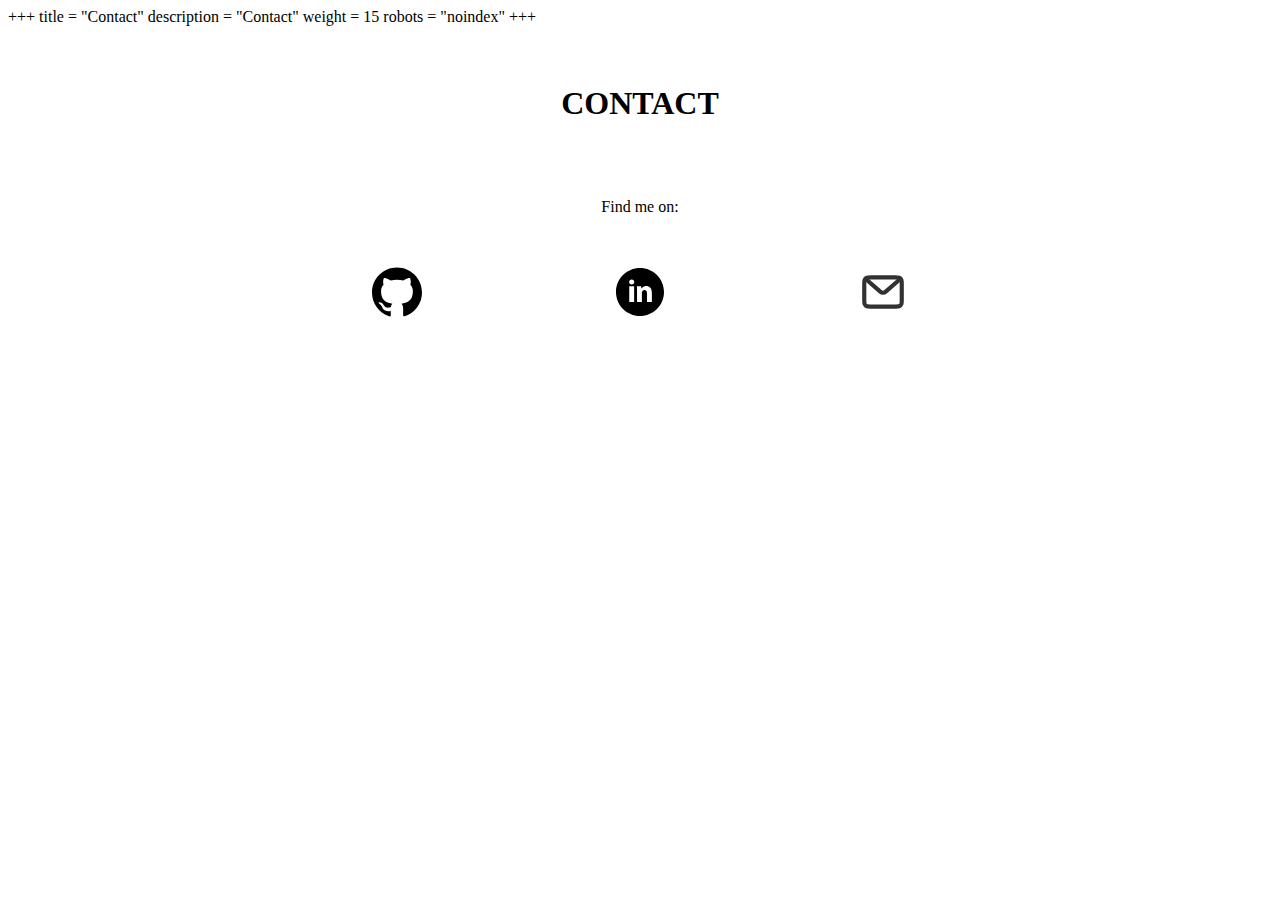
<file: content/cv-eng/contact/index.html>
<!DOCTYPE html>
+++
title = "Contact"
description = "Contact"
weight = 15
robots = "noindex"
+++

<div class="flex-container" style="	display: flex;flex-direction: row;flex-wrap: wrap;padding-top: 3%;">
	<div class="flex-headline" style="	margin: auto;	max-height: fit-content;	max-width: fit-content;">
		<h1>CONTACT</h1>
	</div>
</div>
<div style="text-align: center;		padding: 0 15% 5% 15%; flex-wrap: wrap;padding-top: 3%;">
	<p style="text-align: center; display: block;">
		Find me on:
	</p><br>
	<div style="text-align: center;	 display: flex;flex-direction: row;flex-wrap: wrap;     justify-content: space-evenly;">
		<div style="width: 50px;	padding: 2%;">
			<a href="https://github.com/Karre91">
				<svg role="img" viewBox="0 0 24 24" xmlns="http://www.w3.org/2000/svg">
					<title>GitHub</title>
					<path
						d="M12 .297c-6.63 0-12 5.373-12 12 0 5.303 3.438 9.8 8.205 11.385.6.113.82-.258.82-.577 0-.285-.01-1.04-.015-2.04-3.338.724-4.042-1.61-4.042-1.61C4.422 18.07 3.633 17.7 3.633 17.7c-1.087-.744.084-.729.084-.729 1.205.084 1.838 1.236 1.838 1.236 1.07 1.835 2.809 1.305 3.495.998.108-.776.417-1.305.76-1.605-2.665-.3-5.466-1.332-5.466-5.93 0-1.31.465-2.38 1.235-3.22-.135-.303-.54-1.523.105-3.176 0 0 1.005-.322 3.3 1.23.96-.267 1.98-.399 3-.405 1.02.006 2.04.138 3 .405 2.28-1.552 3.285-1.23 3.285-1.23.645 1.653.24 2.873.12 3.176.765.84 1.23 1.91 1.23 3.22 0 4.61-2.805 5.625-5.475 5.92.42.36.81 1.096.81 2.22 0 1.606-.015 2.896-.015 3.286 0 .315.21.69.825.57C20.565 22.092 24 17.592 24 12.297c0-6.627-5.373-12-12-12" />
				</svg>
			</a>
		</div>
		<div style="width: 50px;	padding: 2%;">
			<a href="https://linkedin.com/in/keurenius-systemdev-net">
				<svg fill="#000000" viewBox="0 0 20 20" xmlns="http://www.w3.org/2000/svg">
					<g id="SVGRepo_bgCarrier" stroke-width="0"></g>
					<g id="SVGRepo_tracerCarrier" stroke-linecap="round" stroke-linejoin="round"></g>
					<g id="SVGRepo_iconCarrier">
						<path
							d="M10 .4C4.698.4.4 4.698.4 10s4.298 9.6 9.6 9.6 9.6-4.298 9.6-9.6S15.302.4 10 .4zM7.65 13.979H5.706V7.723H7.65v6.256zm-.984-7.024c-.614 0-1.011-.435-1.011-.973 0-.549.409-.971 1.036-.971s1.011.422 1.023.971c0 .538-.396.973-1.048.973zm8.084 7.024h-1.944v-3.467c0-.807-.282-1.355-.985-1.355-.537 0-.856.371-.997.728-.052.127-.065.307-.065.486v3.607H8.814v-4.26c0-.781-.025-1.434-.051-1.996h1.689l.089.869h.039c.256-.408.883-1.01 1.932-1.01 1.279 0 2.238.857 2.238 2.699v3.699z">
						</path>
					</g>
				</svg>
			</a>
		</div>
		<div style="width: 50px;	padding: 2%;">
			<a href="mailto:kleurenius@gmail.com">
				<svg viewBox="0 0 24 24" fill="none" xmlns="http://www.w3.org/2000/svg">
					<g id="SVGRepo_bgCarrier" stroke-width="0"></g>
					<g id="SVGRepo_tracerCarrier" stroke-linecap="round" stroke-linejoin="round"></g>
					<g id="SVGRepo_iconCarrier">
						<path
							d="M3 8C3 7.06812 3 6.60218 3.15224 6.23463C3.35523 5.74458 3.74458 5.35523 4.23463 5.15224C4.60218 5 5.06812 5 6 5V5H18V5C18.9319 5 19.3978 5 19.7654 5.15224C20.2554 5.35523 20.6448 5.74458 20.8478 6.23463C21 6.60218 21 7.06812 21 8V16C21 16.9319 21 17.3978 20.8478 17.7654C20.6448 18.2554 20.2554 18.6448 19.7654 18.8478C19.3978 19 18.9319 19 18 19V19H6V19C5.06812 19 4.60218 19 4.23463 18.8478C3.74458 18.6448 3.35523 18.2554 3.15224 17.7654C3 17.3978 3 16.9319 3 16V8Z"
							stroke="#323232" stroke-width="2" stroke-linejoin="round"></path>
						<path d="M4 6L10.683 11.8476C11.437 12.5074 12.563 12.5074 13.317 11.8476L20 6" stroke="#323232"
							stroke-width="2" stroke-linecap="round" stroke-linejoin="round"></path>
					</g>
				</svg>
			</a>
		</div>
	</div>
</div>
<footer hidden></footer>
</file>
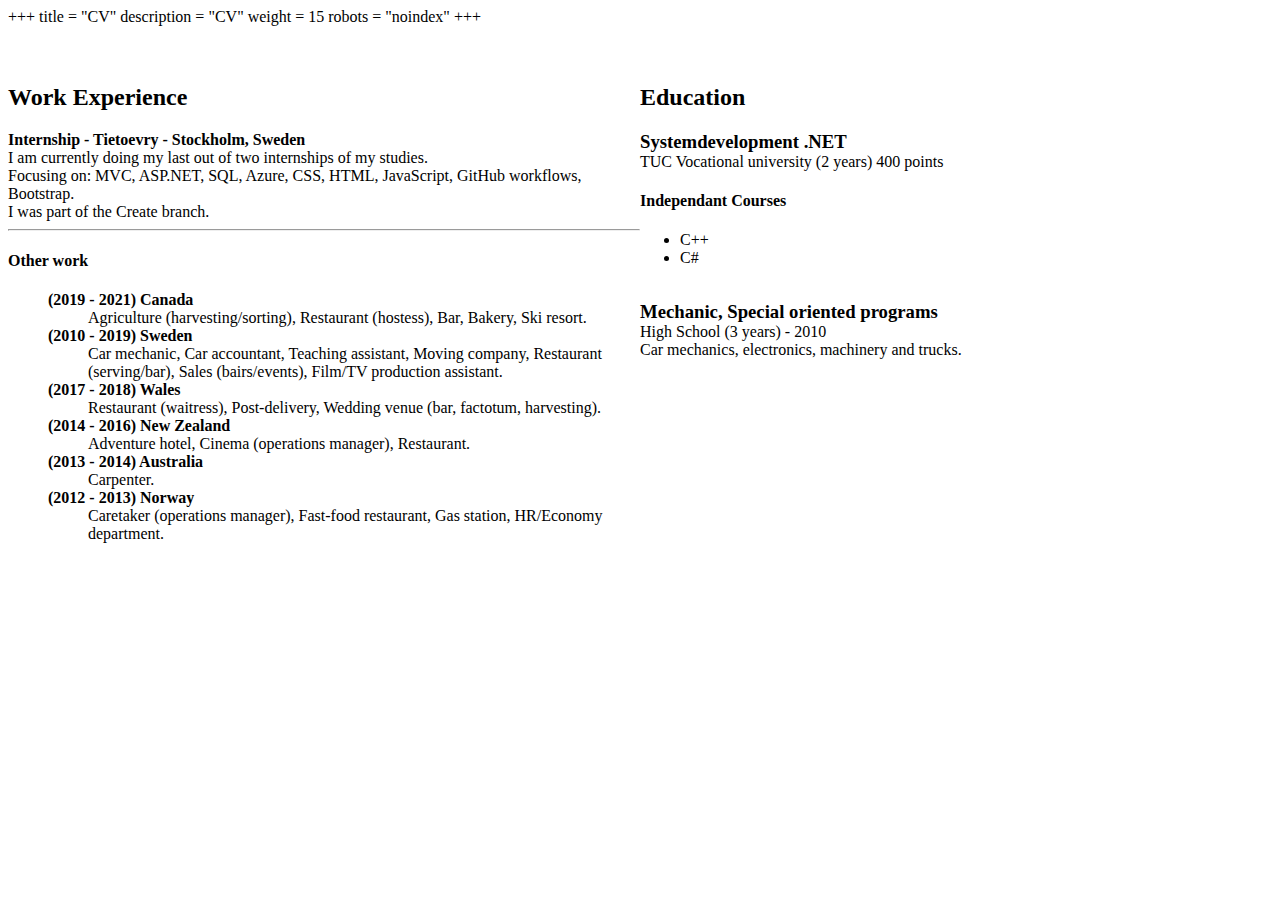
<file: content/cv-eng/cv/index.html>
<!DOCTYPE html>
+++
title = "CV"
description = "CV"
weight = 15
robots = "noindex"
+++

<div style="display: flex;flex-direction: row;flex-wrap: wrap;padding-top: 3%;" class="flex-container">
	<div class="flex-item1" style="flex: 49%; float: left;">
		<div>
			<h2>Work Experience</h2>
		</div>
		<div>
			<b>Internship - Tietoevry - Stockholm, Sweden</b> <br>
			I am currently doing my last out of two internships of my studies.<br>
			Focusing on: MVC, ASP.NET, SQL, Azure, CSS, HTML, JavaScript, GitHub workflows, Bootstrap.<br>
			I was part of the Create branch.
		</div>
		<hr>
		<h4>Other work</h4>
		<ul>
			<dt><b>(2019 - 2021) Canada</b></dt>
			<dd>Agriculture (harvesting/sorting), Restaurant (hostess), Bar, Bakery, Ski resort.</dd>
			<dt><b>(2010 - 2019) Sweden</b></dt>
			<dd>Car mechanic, Car accountant, Teaching assistant, Moving company, Restaurant (serving/bar), Sales
				(bairs/events), Film/TV production assistant.</dd>
			<dt><b>(2017 - 2018) Wales</b></dt>
			<dd>Restaurant (waitress), Post-delivery, Wedding venue (bar, factotum, harvesting).</dd>
			<dt><b>(2014 - 2016) New Zealand</b></dt>
			<dd>Adventure hotel, Cinema (operations manager), Restaurant.</dd>
			<dt><b>(2013 - 2014) Australia</b></dt>
			<dd>Carpenter.</dd>
			<dt><b>(2012 - 2013) Norway</b></dt>
			<dd>Caretaker (operations manager), Fast-food restaurant, Gas station, HR/Economy department.</dd>
			</dl>
	</div>
	<div class="flex-item2" style="flex: 49%; float: right;">
		<div>
			<h2>Education</h2>
		</div>
		<h3 style="padding: 0; margin: 0;">Systemdevelopment .NET </h3>
		<p style="padding: 0; margin: 0;">TUC Vocational university (2 years) 400 points</p>

		<h4>Independant Courses</h4>
		<ul>
			<li>C++</li>
			<li>C#</li>
		</ul>
		<br>
		<h3 style="padding: 0; margin: 0;">Mechanic, Special oriented programs</h3>
		<p style="padding: 0; margin: 0;">High School (3 years) - 2010 <br>
			Car mechanics, electronics, machinery and trucks.</p>
	</div>
</div>
</file>
